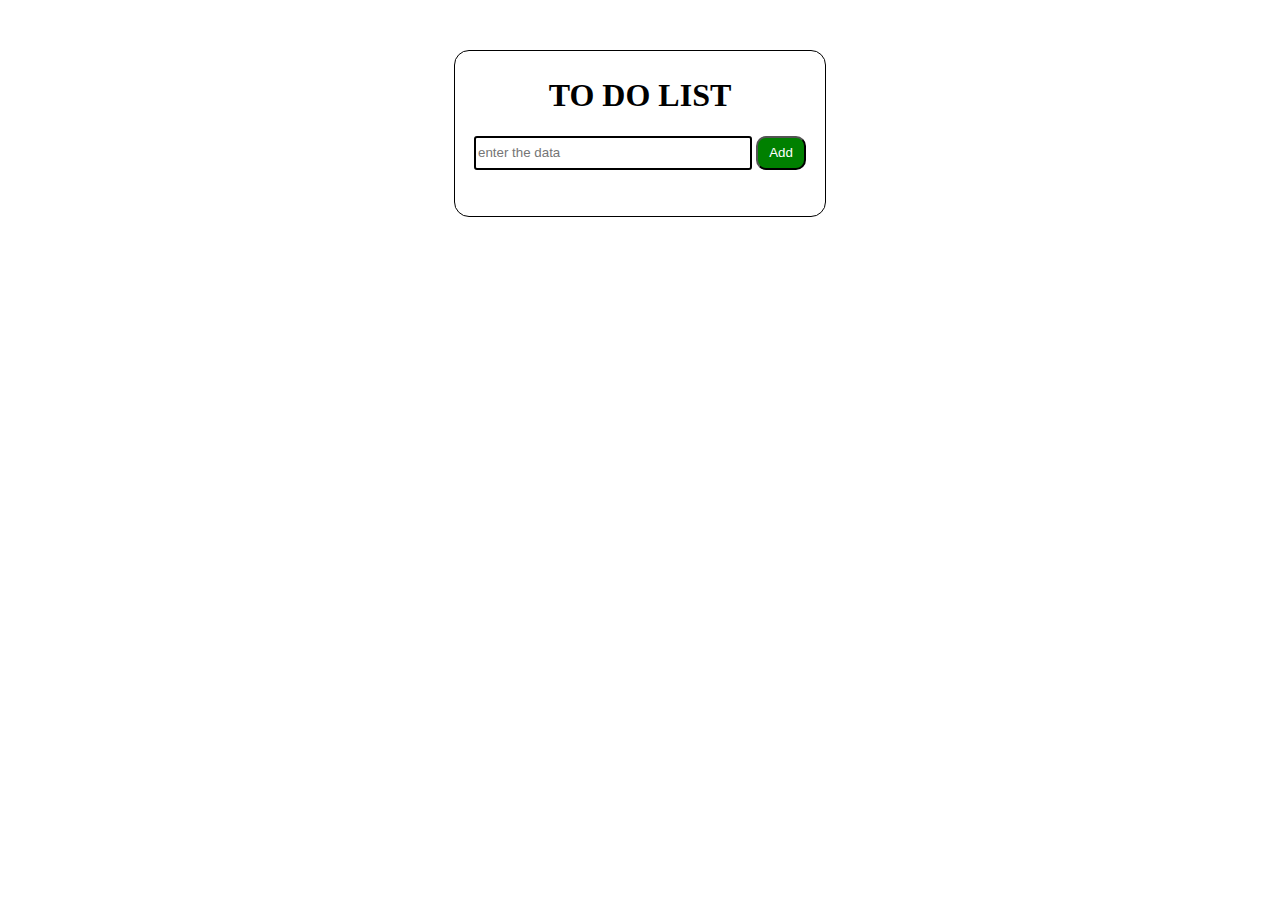
<file: index.html>
<!DOCTYPE html>
<html lang="en">
<head>
    <meta charset="UTF-8">
    <meta name="viewport" content="width=device-width, initial-scale=1.0">
    <title>Document</title>
    <link rel="stylesheet" href="styles.css">
</head>
<body>
    <div class="oral_div">
        <h1 class="heading">TO DO LIST</h1>
        <div>
            <input type="text" placeholder="enter the data" class="data_to_be_enter">
            <button class="add_btn">Add</button>
        </div>


        <!-- step - 1:   add items into list  -->
        <ul class="task_list"></ul>

    </div>
    <script src="script.js"></script>
</body>
</html>
</file>
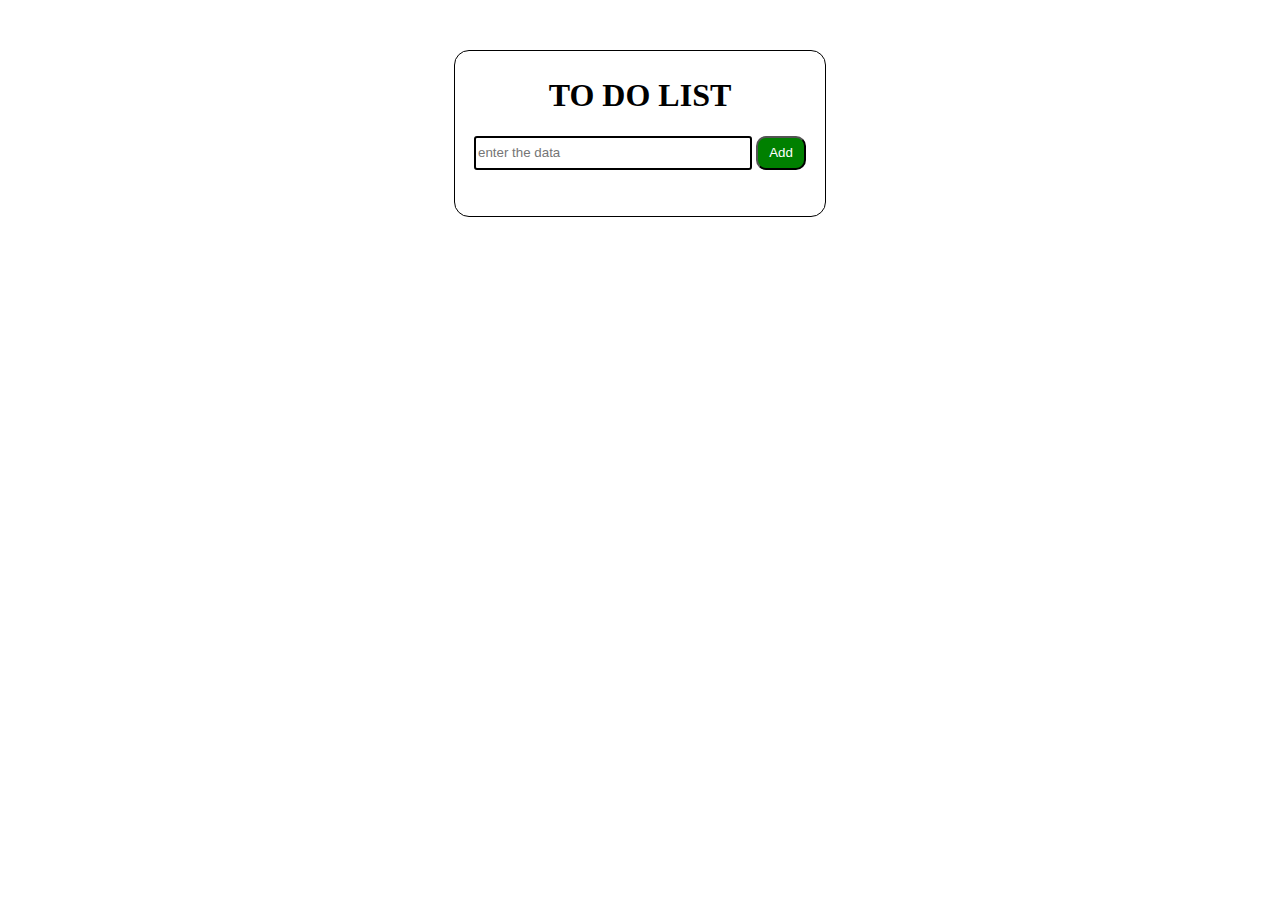
<file: todolist.html>
<!DOCTYPE html>
<html lang="en">
<head>
    <meta charset="UTF-8">
    <meta name="viewport" content="width=device-width, initial-scale=1.0">
    <title>Document</title>
    <link rel="stylesheet" href="todolist.css">
</head>
<body>
    <div class="oral_div">
        <h1 class="heading">TO DO LIST</h1>
        <div>
            <input type="text" placeholder="enter the data" class="data_to_be_enter">
            <button class="add_btn">Add</button>
        </div>


        <!-- step - 1:   add items into list  -->
        <ul class="task_list"></ul>

    </div>
    <script src="todolist.js"></script>
</body>
</html>
</file>
<file: styles.css>
.oral_div{
    text-align: center;
    border: 1px solid black;
    border-radius: 15px;
    padding: 10px;
    padding-top: 5px;
    padding-bottom: 30px;
    margin: 50px auto;
    width: 350px;
}
.heading{
    font-weight: bold;
    font-family: 'Times New Roman', Times, serif;
}
.data_to_be_enter{
    height: 28px;
    width: 270px;
    outline: none;
    border: 2px solid black;
    border-radius: 3px;
}
button{
    height: 34px;
    width: 50px;
    border-radius: 10px;
    background-color: green;
    color: white;
    cursor: pointer;
}
.task_list{
    list-style: none;
    padding: 0px;
}

.task_list li{
    display: flex;
    justify-content: space-between;
    padding: 8px;
    gap: 10px;   
}

.task_list li span{
    flex: 1;                 /* take remaining width */
    text-align: left;
    border: 2px solid black;
    padding: 6px;
    border-radius: 5px;
    background: white;
}

.task_list li button{
    height: 40px;
    width: 55px;
    background-color: #ff4d4d;
    color: white;
    border: none;
    border-radius: 6px;
    cursor: pointer;
}
</file>
<file: todolist.css>
.oral_div{
    text-align: center;
    border: 1px solid black;
    border-radius: 15px;
    padding: 10px;
    padding-top: 5px;
    padding-bottom: 30px;
    margin: 50px auto;
    width: 350px;
}
.heading{
    font-weight: bold;
    font-family: 'Times New Roman', Times, serif;
}
.data_to_be_enter{
    height: 28px;
    width: 270px;
    outline: none;
    border: 2px solid black;
    border-radius: 3px;
}
button{
    height: 34px;
    width: 50px;
    border-radius: 10px;
    background-color: green;
    color: white;
    cursor: pointer;
}
.task_list{
    list-style: none;
    padding: 0px;
}

.task_list li{
    display: flex;
    justify-content: space-between;
    padding: 8px;
    gap: 10px;   
}

.task_list li span{
    flex: 1;                 /* take remaining width */
    text-align: left;
    border: 2px solid black;
    padding: 6px;
    border-radius: 5px;
    background: white;
}

.task_list li button{
    height: 40px;
    width: 55px;
    background-color: #ff4d4d;
    color: white;
    border: none;
    border-radius: 6px;
    cursor: pointer;
}
</file>
